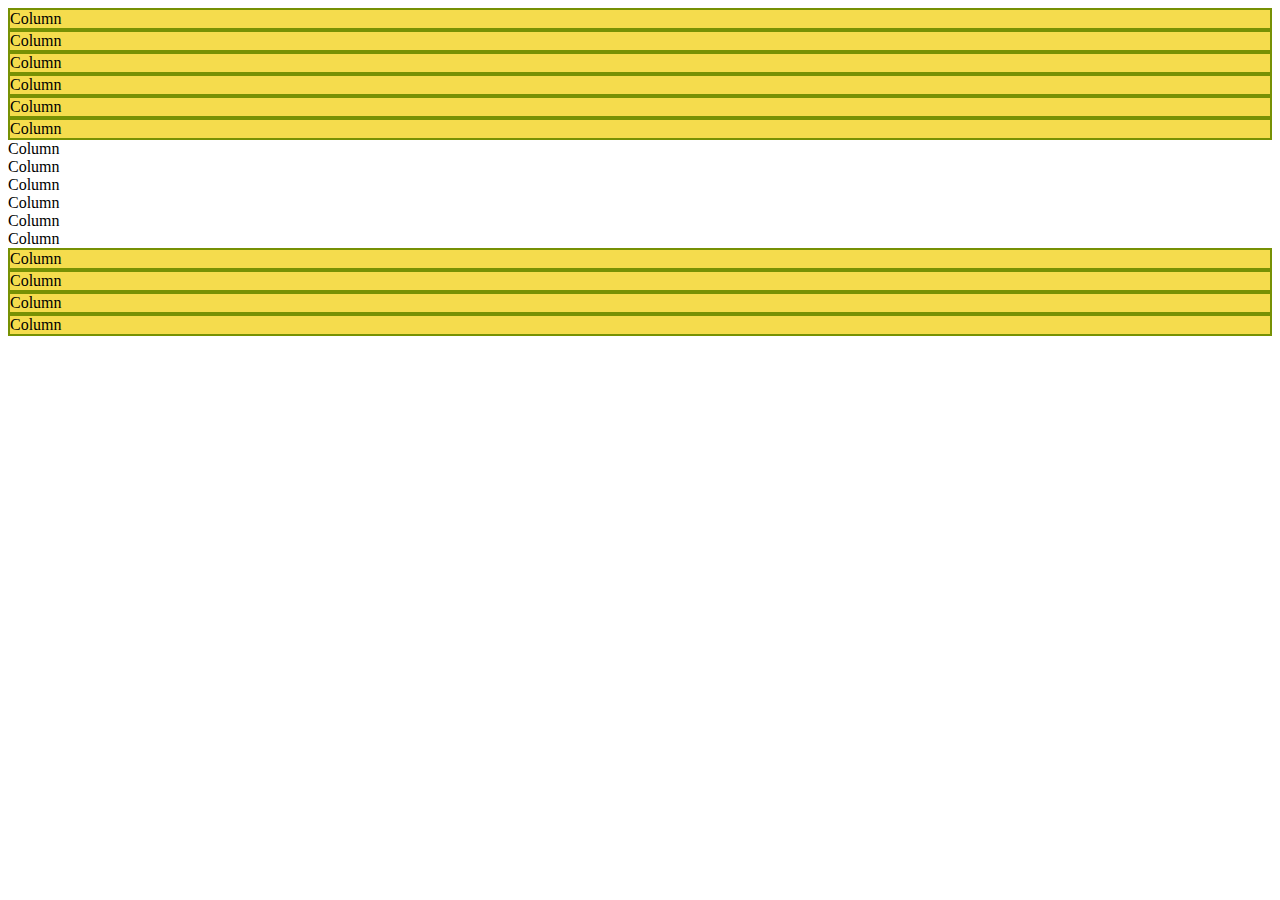
<file: bootstrap.html>
<!DOCTYPE html>
<!DOCTYPE html>
<html lang="en">

<head>
    <meta charset="UTF-8">
    <meta http-equiv="X-UA-Compatible" content="IE=edge">
    <meta name="viewport" content="width=device-width, initial-scale=1.0">
    <title>Learn Bootstrap</title>
    <link href="https://cdn.jsdelivr.net/npm/bootstrap@5.0.2/dist/css/bootstrap.min.css" rel="stylesheet"
        integrity="sha384-EVSTQN3/azprG1Anm3QDgpJLIm9Nao0Yz1ztcQTwFspd3yD65VohhpuuCOmLASjC" crossorigin="anonymous">
    <link href="styles/style3.css" rel="stylesheet">
</head>

<body>
    <div class="container">
        <div class="row row-cols-2 row-cols-lg-3">
            <div class="col">Column</div>
            <div class="col">Column</div>
            <div class="col">Column</div>
            <div class="col">Column</div>
            <div class="col">Column</div>
            <div class="col">Column</div>
            <div class="col-4 col-lg-2">Column</div>
            <div class="col-4 col-lg-2">Column</div>
            <div class="col-4 col-lg-2">Column</div>
            <div class="col-4 col-lg-2">Column</div>
            <div class="col-4 col-lg-2">Column</div>
            <div class="col-4 col-lg-2">Column</div>
        </div>

        <div class="row row-cols-1 row-cols-sm-2 row-cols-md-4">
            <div class="col">Column</div>
            <div class="col">Column</div>
            <div class="col">Column</div>
            <div class="col">Column</div>
        </div>

    </div>
    <script src="https://cdn.jsdelivr.net/npm/bootstrap@5.0.2/dist/js/bootstrap.bundle.min.js"
        integrity="sha384-MrcW6ZMFYlzcLA8Nl+NtUVF0sA7MsXsP1UyJoMp4YLEuNSfAP+JcXn/tWtIaxVXM"
        crossorigin="anonymous"></script>
</body>

</html>
</file>
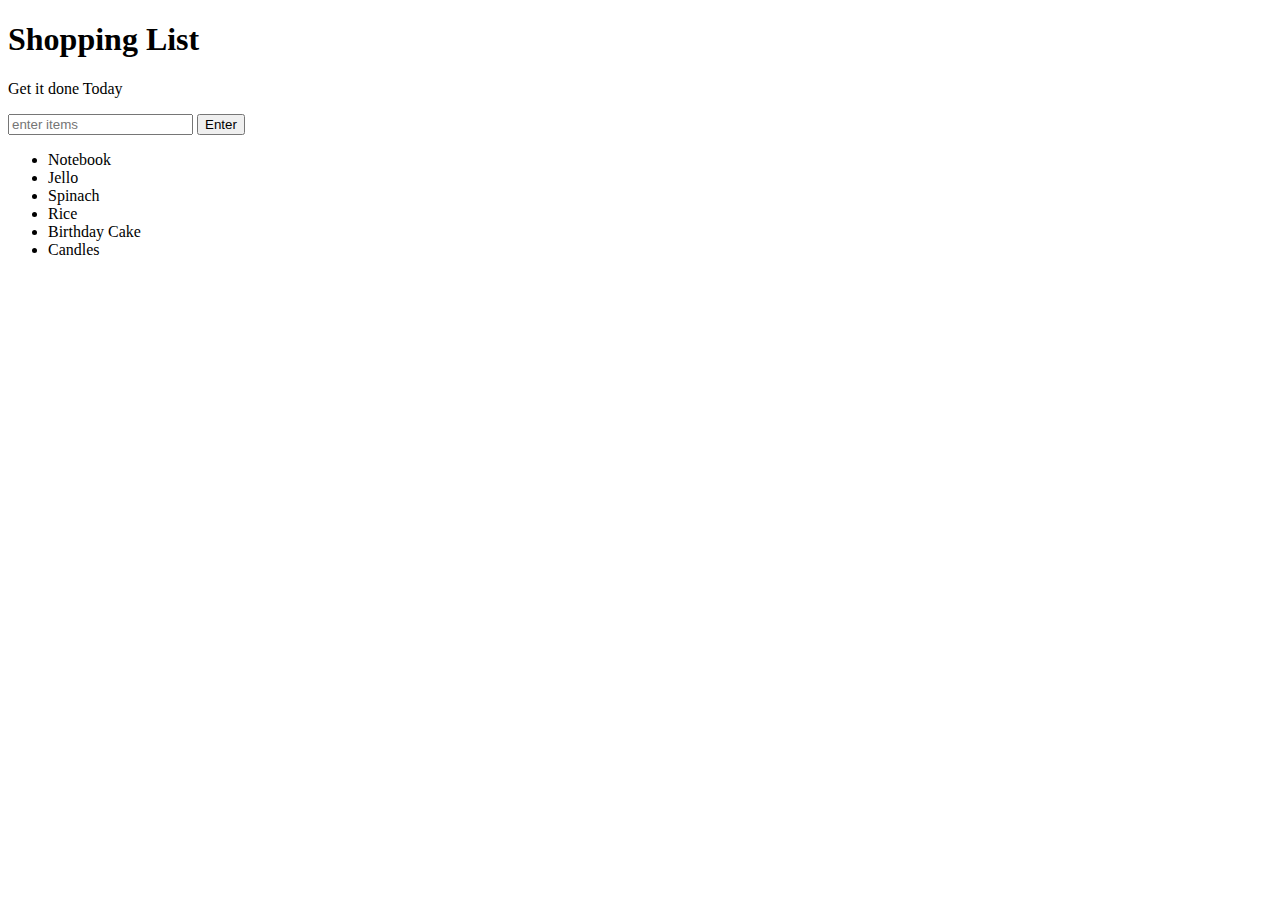
<file: DOM.html>
<!DOCTYPE html>
<html>

<head>
    <meta charset="UTF-8">
    <meta http-equiv="X-UA-Compatible" content="IE=edge">
    <meta name="viewport" content="width=device-width, initial-scale=1.0">
    <title>JavaScript + DOM</title>
    <link rel="Stylesheet" type="text/css" href="styles/style5.css">
</head>

<body>
    <h1>Shopping List</h1>
    <p id="first">Get it done Today</p>
    <input id="userInput" type="text" placeholder="enter items">
    <button id="enter">Enter</button>
    <ul>
        <li random="23">Notebook</li>
        <li>Jello</li>
        <li>Spinach</li>
        <li>Rice</li>
        <li>Birthday Cake</li>
        <li>Candles</li>
    </ul>

    <script src="script3.js" type="text/javascript"></script>
</body>

</html>
</file>
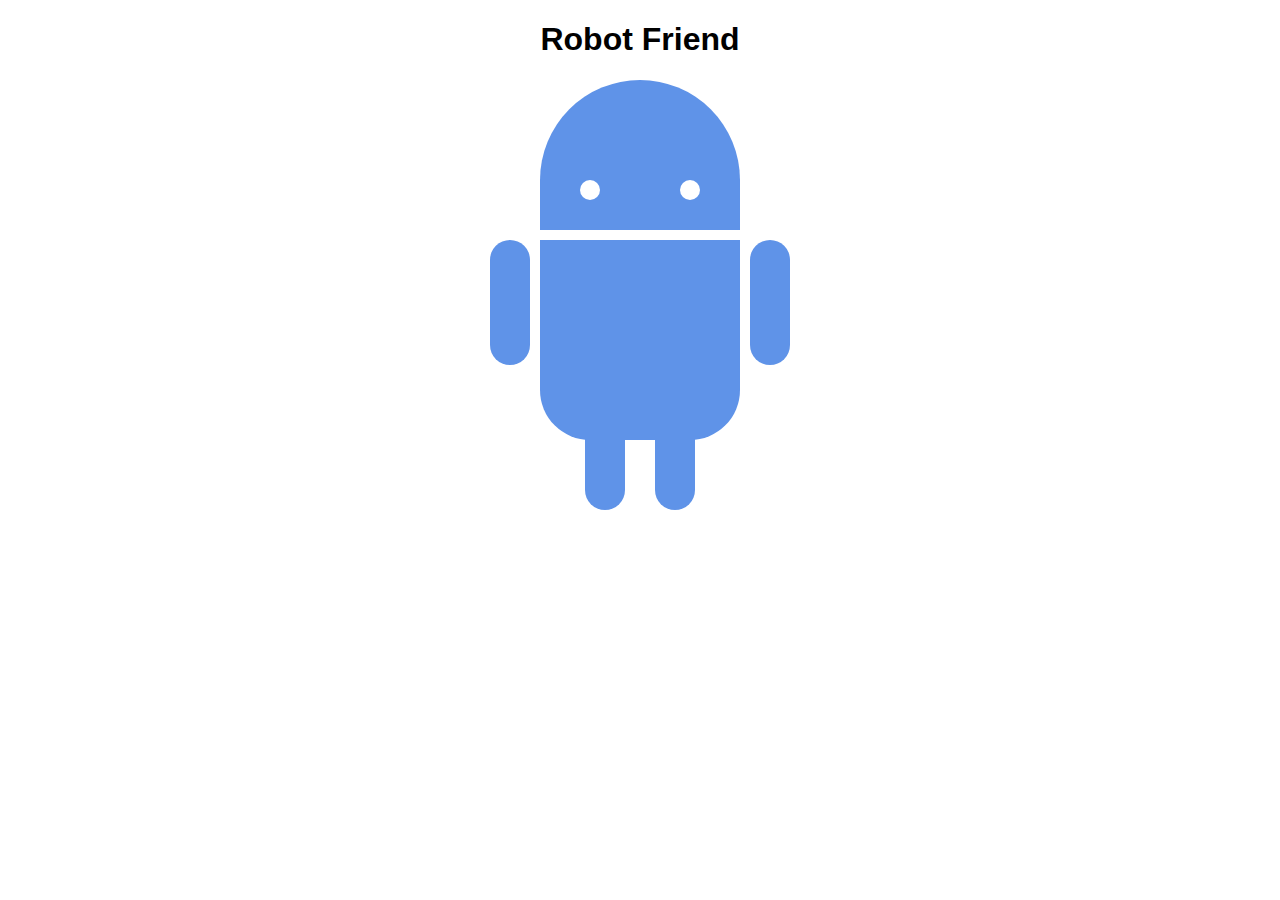
<file: robot.html>
<!DOCTYPE html>
<!DOCTYPE html>
<html lang="en">
<head>
    <meta charset="UTF-8">
    <meta http-equiv="X-UA-Compatible" content="IE=edge">
    <meta name="viewport" content="width=device-width, initial-scale=1.0">
    <link href="styles/style2.css" rel="stylesheet">
    <title>Robot page</title>
</head>
<body>
    <h1>Robot Friend</h1>
    <div class="robots">
		<div class="android"> 
			<div class="head"> 
				<div class="eyes"> 
					<div class="left_eye"></div> 
					<div class="right_eye"></div>
				</div> 
			</div> 
			<div class="upper_body"> 
				<div class="left_arm"></div> 
				<div class="torso"></div> 
				<div class="right_arm"></div> 
			</div> 
			<div class="lower_body"> 
				<div class="left_leg"></div> 
				<div class="right_leg"></div> 
			</div> 
		</div>
	</div>
</body>
</html>
</file>
<file: styles/style3.css>
.col {
    background-color: rgb(245, 220, 77);
    border: 2px solid rgb(119, 145, 4);
}
</file>
<file: styles/style5.css>
.coolTitle {
    text-align: center;
    font-family: Verdana, Geneva, Tahoma, sans-serif;
    font-size: 40px;
    transform: skewY(-10deg);
    letter-spacing: 4px;
    word-spacing: -8px;
    color: tomato;
    text-shadow: 
    -1px -1px 0 firebrick,
    -2px -2px 0 firebrick,
    -3px -3px 0 firebrick,
    -4px -4px 0 firebrick,
    -5px -5px 0 firebrick,
    -6px -6px 0 firebrick,
    -7px -7px 0 firebrick,
    -8px -8px 0 firebrick,
    -30px -20px 40px dimgrey;
}
.done {
    text-decoration: line-through;
}
</file>
<file: styles/style2.css>
h1 {
	text-align: center;
	font-family: 'Roboto', sans-serif;
}

.robots {
    flex-wrap: wrap;
    display: flex;
    justify-content: center;
}

.head, 
.left_arm, 
.torso, 
.right_arm, 
.left_leg, 
.right_leg {
	 background-color: #5f93e8;
}

.head { 
	width: 200px; 
	margin: 0 auto; 
	height: 150px; 
	border-radius: 200px 200px 0 0; 
	margin-bottom: 10px;
} 

.eyes {
	display: flex;
}

.head:hover {
	width: 300px;
    transition: 1s ease-in-out;
}

.upper_body { 
	width: 300px; 
	height: 150px;
	display: flex; 
} 

.left_arm, .right_arm { 
	width: 40px; 
	height: 125px;
	border-radius: 100px; 
} 

.left_arm { 
	margin-right: 10px; 
} 

.left_arm:hover{
    transform: rotate(70deg);  
}

.right_arm { 
	margin-left: 10px; 
} 

.torso { 
	width: 200px; 
	height: 200px;
	border-radius: 0 0 50px 50px; 
} 

.lower_body { 
	width: 200px; 
	height: 200px;
	/* This is another useful property. Hmm what do you think it does?*/
	margin: 0 auto;
    display: flex;

} 

.left_leg, .right_leg { 
	width: 40px; 
	height: 120px;
	border-radius: 0 0 100px 100px; 
} 

.left_leg { 
	margin-left: 45px; 
} 

.left_leg:hover {
	-webkit-transform: rotate(20deg);
    -moz-transform: rotate(20deg);
    -o-transform: rotate(20deg);
    -ms-transform: rotate(20deg);
    transform: rotate(20deg);
}

.right_leg { 
	margin-left: 30px; 
}

.left_eye, .right_eye { 
	width: 20px; 
	height: 20px; 
	border-radius: 15px; 
	background-color: white;  
} 

.left_eye { 
	/* These properties are new and you haven't encountered
	in this course. Check out CSS Tricks to see what it does! */
	position: relative; 
	top: 100px; 
	left: 40px; 
} 

.right_eye { 
	position: relative; 
	top: 100px; 
	left: 120px; 
}
</file>
